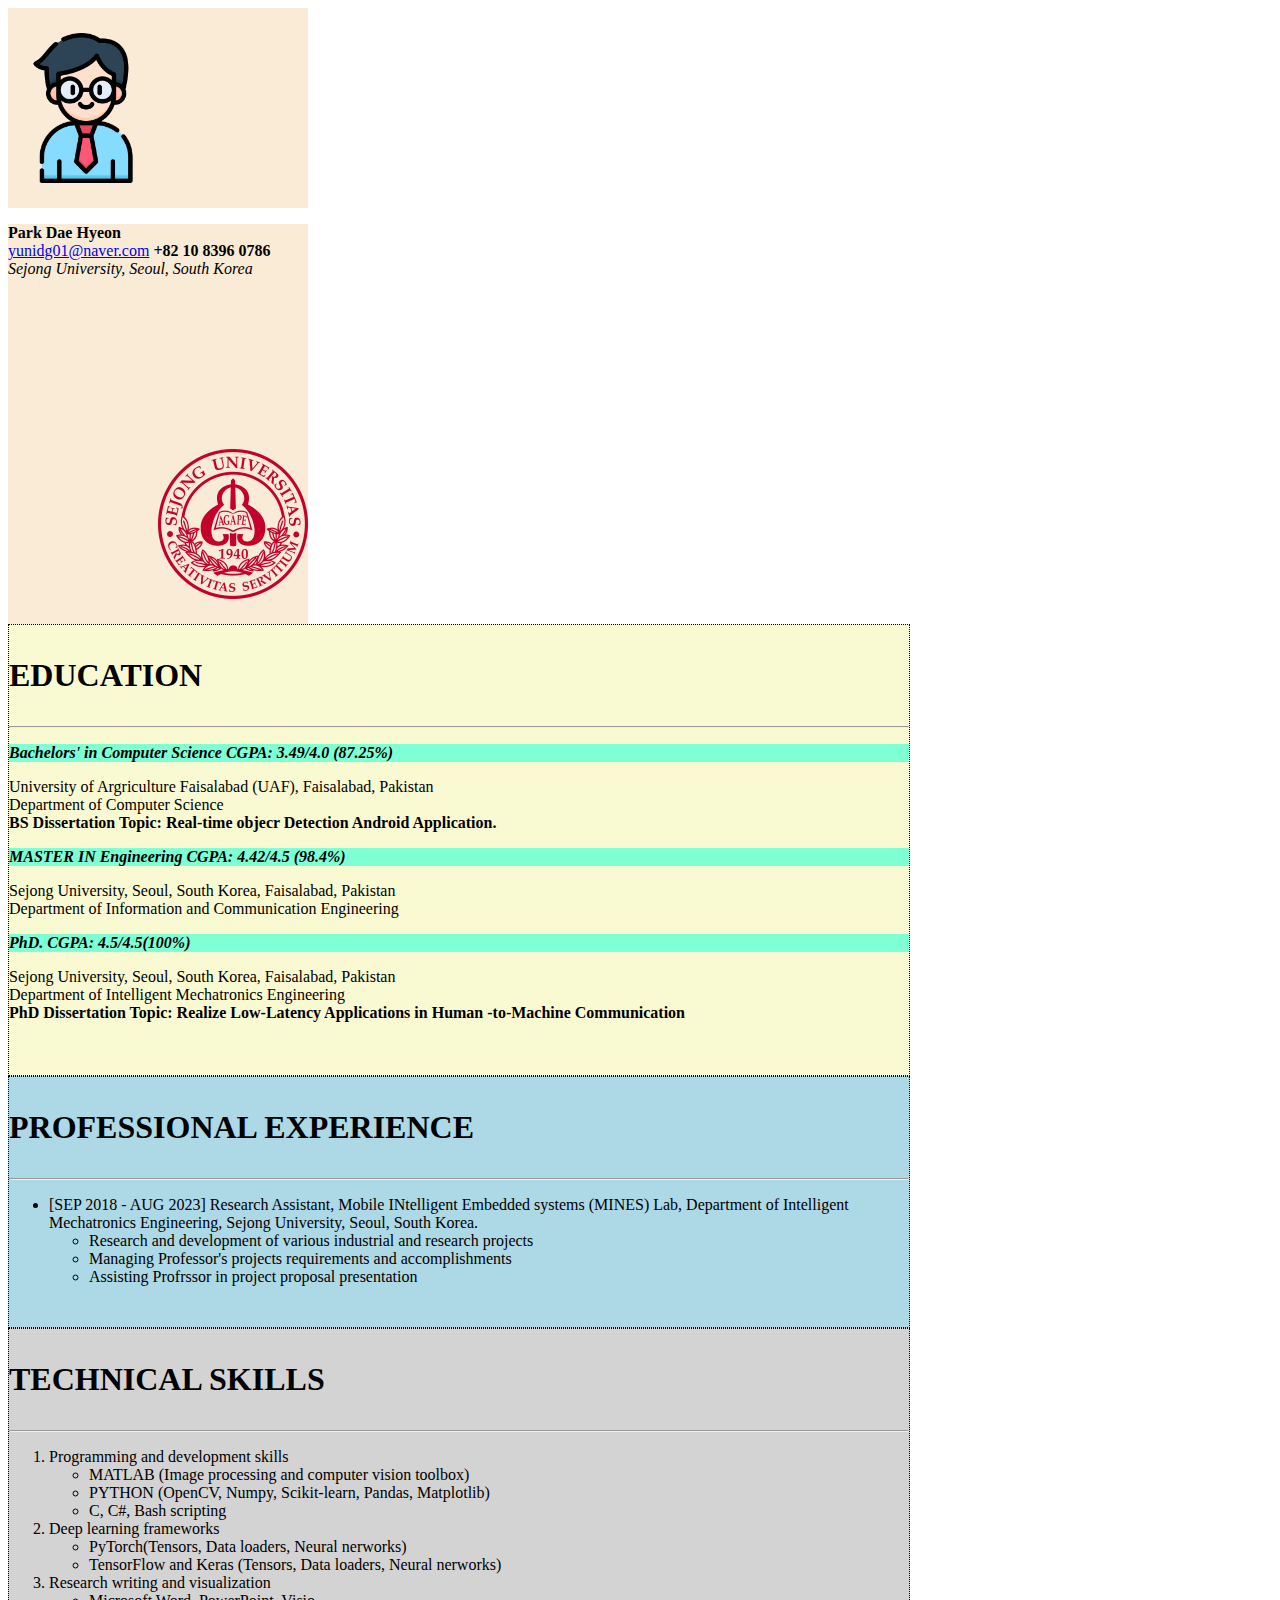
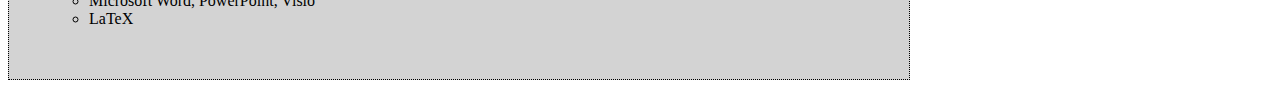
<file: index.html>
<!DOCTYPE html>
<html>
    <head>
        <link href="./style.css" type="text/css" rel="stylesheet"/>
    </head>
    <body>
        <div class="container2">
            <div class="boxleft">

            </div>
            <div class="boxmiddle">
                <p><b>Park Dae Hyeon</b>
                    <br/>
                    <a href=”yunidg01@naver.com”>yunidg01@naver.com</a> 
                    <b>+82 10 8396 0786</b><br/>
                    <i>Sejong University, Seoul, South Korea</i>
                </p>
            </div>
            <div class="boxright">

            </div>
        </div>
        <div class="container">
            <div class="box2">
                <p id="mainchar"><b>EDUCATION</b><hr/></p>
                <p id="marine"><i><b>Bachelors' in Computer Science CGPA: 3.49/4.0 (87.25%)</b></i></p>
                <p id="yellow">University of Argriculture Faisalabad (UAF), Faisalabad, Pakistan
                    <br/>Department of Computer Science<br/>
                <b>BS Dissertation Topic: Real-time objecr Detection Android Application.</b></p>
                <p id="marine"><i><b>MASTER IN  Engineering CGPA: 4.42/4.5 (98.4%)</b></i></p>
                <p id="yellow">Sejong University, Seoul, South Korea, Faisalabad, Pakistan<br/>
                    Department of Information and Communication Engineering</p>
                    <p id="marine"><i><b>PhD. CGPA: 4.5/4.5(100%)</b></i></p>
                    <p id="yellow">Sejong University, Seoul, South Korea, Faisalabad, Pakistan
                        <br/>
                    Department of Intelligent Mechatronics Engineering
                    <br/><b>PhD Dissertation Topic: Realize Low-Latency Applications in Human
                        -to-Machine Communication
                    </b></p>
            </div>
            <div class="box3">
                <p id="mainchar"><b>PROFESSIONAL EXPERIENCE</b><hr/></p>
                <ul><li>[SEP 2018 - AUG 2023] Research Assistant, Mobile INtelligent Embedded systems
                    (MINES) Lab, Department of Intelligent Mechatronics Engineering, Sejong University, Seoul, South Korea.
                    <ul><li>Research and development of various industrial and research projects</li>
                    <li>Managing Professor's projects requirements and accomplishments</li>
                    <li>Assisting Profrssor in project proposal presentation</li></ul>
                </ul>
            </div>
            <div class="box4">
                <p id="mainchar"><b>TECHNICAL SKILLS</b><hr/></p>
                <ol><li>Programming and development skills</li>
                    <ul><li>MATLAB (Image processing and computer vision toolbox)</li>
                    <li>PYTHON (OpenCV, Numpy, Scikit-learn, Pandas, Matplotlib)</li>
                    <li>C, C#, Bash scripting</li></ul>
                
                <li>Deep learning frameworks</li>
                    <ul>
                    <li>PyTorch(Tensors, Data loaders, Neural nerworks)</li>
                    <li>TensorFlow and Keras (Tensors, Data loaders, Neural nerworks)</li>
                   </ul>
                
                <li>Research writing and visualization</li>
                    <ul><li>Microsoft Word, PowerPoint, Visio</li>
                    <li>LaTeX</li></ul>
               
                </ol>
            </div>
        </div>
    </body>
</html>
</file>
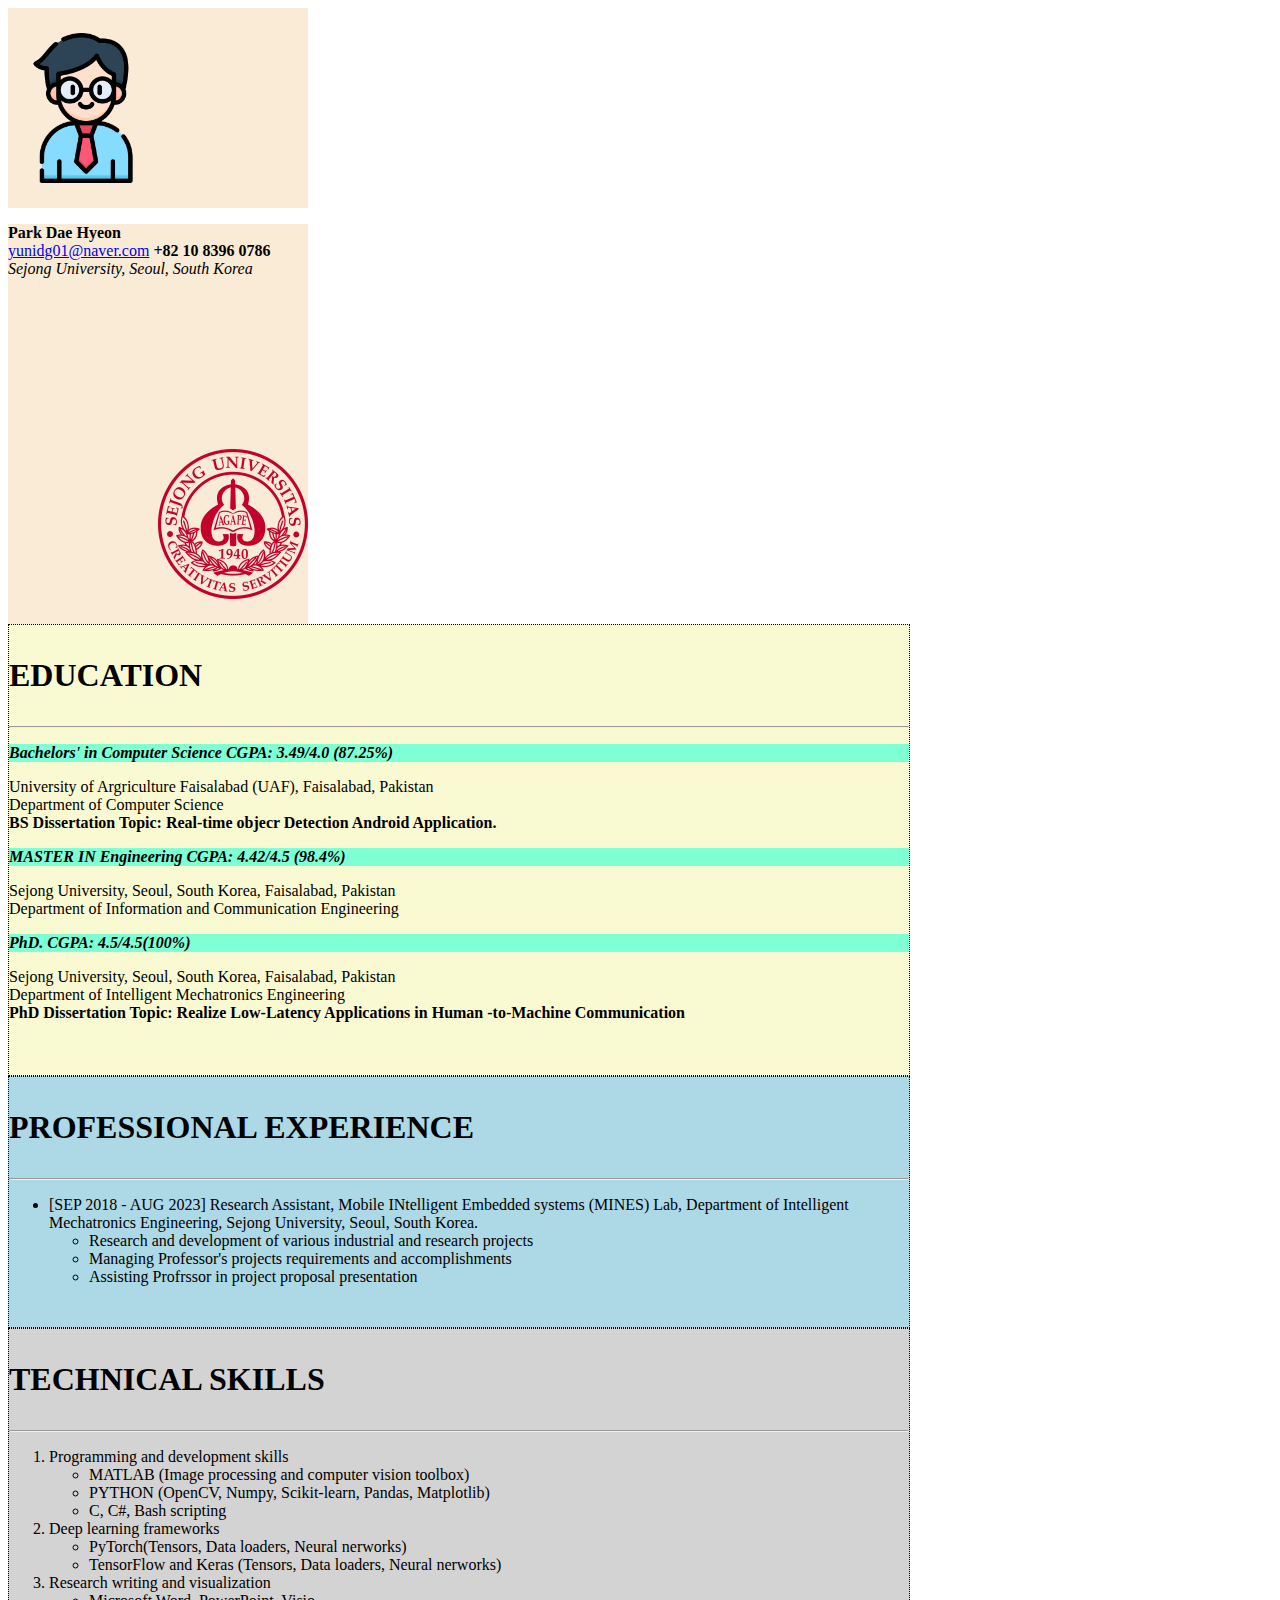
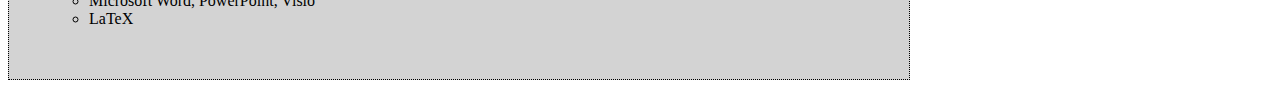
<file: final_term_coding_exam_problem1.html>
<!DOCTYPE html>
<html>
    <head>
        <link href="./style.css" type="text/css" rel="stylesheet"/>
    </head>
    <body>
        <div class="container2">
            <div class="boxleft">

            </div>
            <div class="boxmiddle">
                <p><b>Park Dae Hyeon</b>
                    <br/>
                    <a href=”yunidg01@naver.com”>yunidg01@naver.com</a> 
                    <b>+82 10 8396 0786</b><br/>
                    <i>Sejong University, Seoul, South Korea</i>
                </p>
            </div>
            <div class="boxright">

            </div>
        </div>
        <div class="container">
            <div class="box2">
                <p id="mainchar"><b>EDUCATION</b><hr/></p>
                <p id="marine"><i><b>Bachelors' in Computer Science CGPA: 3.49/4.0 (87.25%)</b></i></p>
                <p id="yellow">University of Argriculture Faisalabad (UAF), Faisalabad, Pakistan
                    <br/>Department of Computer Science<br/>
                <b>BS Dissertation Topic: Real-time objecr Detection Android Application.</b></p>
                <p id="marine"><i><b>MASTER IN  Engineering CGPA: 4.42/4.5 (98.4%)</b></i></p>
                <p id="yellow">Sejong University, Seoul, South Korea, Faisalabad, Pakistan<br/>
                    Department of Information and Communication Engineering</p>
                    <p id="marine"><i><b>PhD. CGPA: 4.5/4.5(100%)</b></i></p>
                    <p id="yellow">Sejong University, Seoul, South Korea, Faisalabad, Pakistan
                        <br/>
                    Department of Intelligent Mechatronics Engineering
                    <br/><b>PhD Dissertation Topic: Realize Low-Latency Applications in Human
                        -to-Machine Communication
                    </b></p>
            </div>
            <div class="box3">
                <p id="mainchar"><b>PROFESSIONAL EXPERIENCE</b><hr/></p>
                <ul><li>[SEP 2018 - AUG 2023] Research Assistant, Mobile INtelligent Embedded systems
                    (MINES) Lab, Department of Intelligent Mechatronics Engineering, Sejong University, Seoul, South Korea.
                    <ul><li>Research and development of various industrial and research projects</li>
                    <li>Managing Professor's projects requirements and accomplishments</li>
                    <li>Assisting Profrssor in project proposal presentation</li></ul>
                </ul>
            </div>
            <div class="box4">
                <p id="mainchar"><b>TECHNICAL SKILLS</b><hr/></p>
                <ol><li>Programming and development skills</li>
                    <ul><li>MATLAB (Image processing and computer vision toolbox)</li>
                    <li>PYTHON (OpenCV, Numpy, Scikit-learn, Pandas, Matplotlib)</li>
                    <li>C, C#, Bash scripting</li></ul>
                
                <li>Deep learning frameworks</li>
                    <ul>
                    <li>PyTorch(Tensors, Data loaders, Neural nerworks)</li>
                    <li>TensorFlow and Keras (Tensors, Data loaders, Neural nerworks)</li>
                   </ul>
                
                <li>Research writing and visualization</li>
                    <ul><li>Microsoft Word, PowerPoint, Visio</li>
                    <li>LaTeX</li></ul>
               
                </ol>
            </div>
        </div>
    </body>
</html>
</file>
<file: style.css>
.container
{
    display: flex;
    flex-direction: column;
}

.contanier2
{
    display: flex;
    flex-direction: row;
}

.boxleft
{
    border: 1px;
    width: 300px;
    height: 200px;
    background-color: antiquewhite;
    background-image: url(teacher.png);
    background-position: left;
    background-repeat: no-repeat;
    background-size: 150px;
}
.boxright
{
    border: 1px;
    width: 300px;
    height: 200px;
    background-color: antiquewhite;
    background-image: url(sju-log.png);
    background-position: right;
    background-repeat: no-repeat;
    background-size: 150px;
}
.boxmiddle
{
    border: 1px;
    width: 300px;
    height: 200px;
    background-color: antiquewhite;
}

.box2
{
    border: 1px;
    border-style: dotted;
    width: 900px;
    height: 450px;
    background-color: lightgoldenrodyellow;
}

.box3
{
    border: 1px;
    border-style: dotted;
    background-color: lightblue;
    width: 900px;
    height: 250px;
}
.box4
{
    border: 1px;
    border-style: dotted;
    width: 900px;
    height: 350px;
    background-color: lightgray;
}
#mainchar
{
    font-size: xx-large;
}
#marine
{
    background-color: aquamarine;
}
#yellow
{
    background-color: lightgoldenrodyellow;
}
</file>
